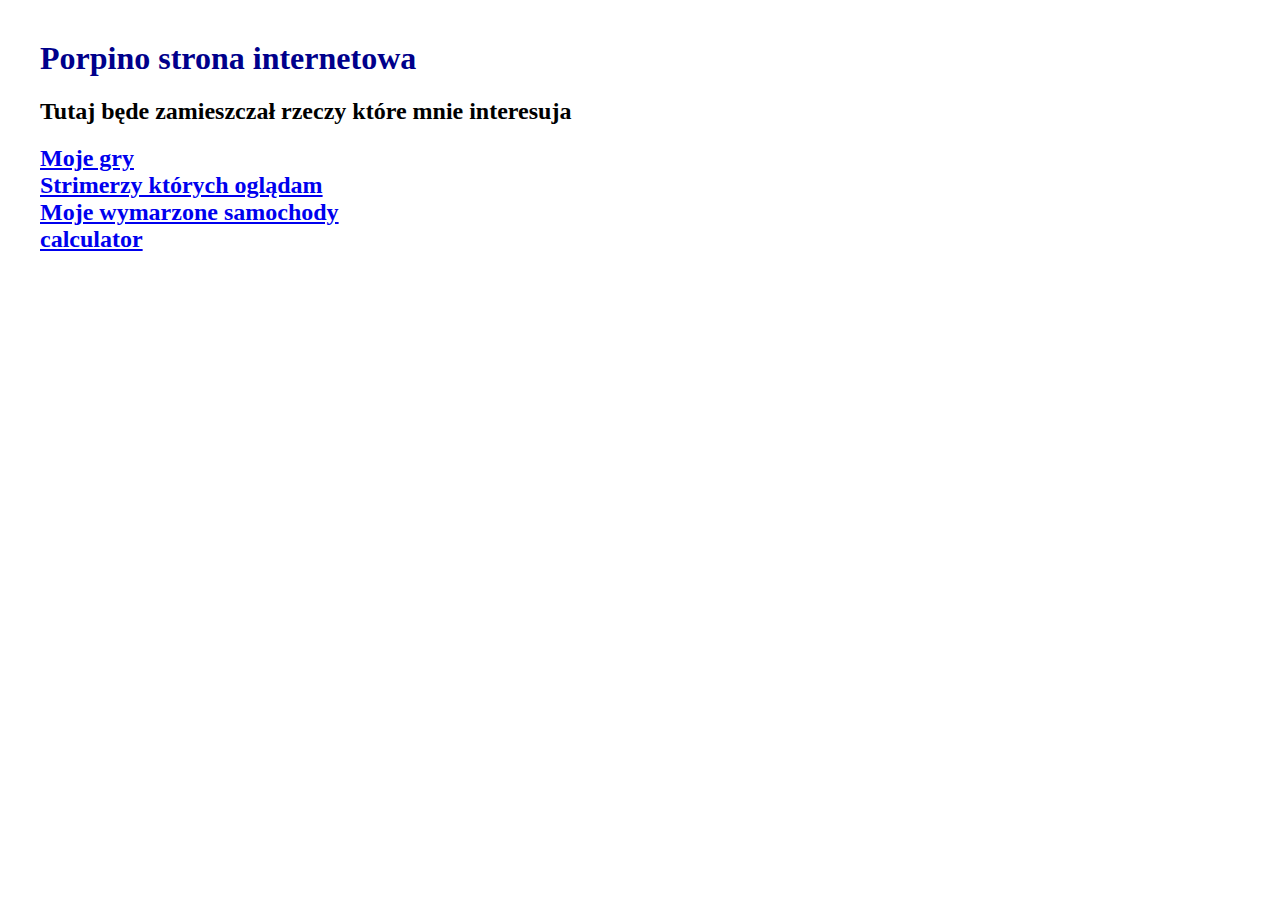
<file: index.html>
<head>
  <link href='style.css' rel='stylesheet'>
  <meta name="viewport" content="width=device-width, initial-scale=1.0">
</head>
<body>
<h1 class='mein'>Porpino strona internetowa</h1>
<h2>Tutaj będe zamieszczał rzeczy które mnie interesuja<h2>

<a href="gry.html">Moje gry</a><br>
<a href="stream.html">Strimerzy których oglądam</a><br>
<a href="samochody.html">Moje wymarzone samochody</a><br>
  <a href="calculator.html">calculator</a>

  
</body>
</file>
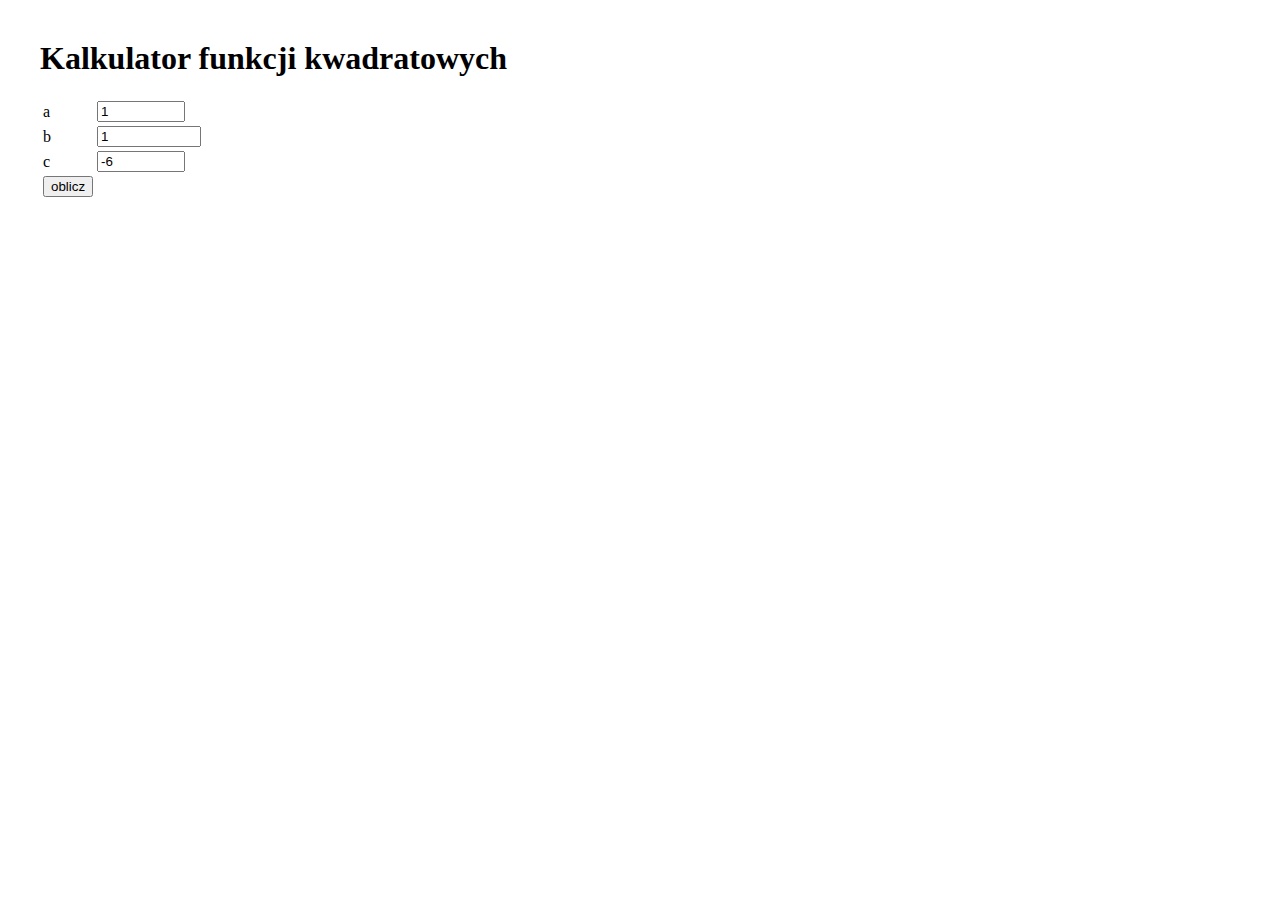
<file: calculator.html>
<head> 
 <link href='style.css' rel='stylesheet'>
  <meta name="viewport" content="width=device-width, initial-scale=1.0">

<script type="text/javascript">
    
function oblicz() {
    const a=parseFloat(document.getElementById("a").value);
    const b=parseFloat(document.getElementById("b").value);
    const c=parseFloat(document.getElementById("c").value);
    console.log("obliczam");
    console.log(a);
    document.getElementById("main").innerHTML=`${a}x^2+${b}x+${c}`;
    const delta =b*b-4*a*c;
    document.getElementById("delta").innerHTML=`delta = ${delta}`;
    const x_1 =(-b-Math.sqrt (delta))/2/a;
    document.getElementById("x_1").innerHTML=`x_1 = ${x_1}`;
    const x_2 =(-b+Math.sqrt (delta))/2/a;
    document.getElementById("x_2").innerHTML=`x_2 = ${x_2}`;
}

</script>
</head>
<body>
<h1>Kalkulator funkcji kwadratowych</h1>
<div class="calculator">
            <form name="myform" action="javascript:oblicz()"> 
                <table>
                    <tr >
                      <td>a</td>
                      <td><input type="number" name="a" id="a" min="-10000" max="10000" step="1" value="1"></td>
                    </tr>
                    
                    <tr class="b">
                      <td>b</td>
                      <td><input type="number" name="b" id="b" min="-10000" max="10000" step="0.1" value="1"></td>
                    </tr>
                    <tr >
                      <td>c</td>
                      <td><input type="number" name="c" id="c" min="-10000" max="10000" step="1" value="-6"></td>
                    </tr>
                    <tr>
                        <td><input type="submit" value="oblicz" width="120" height="30"></td>
                    </tr>
                </table>
            </form>   
        </div>
  <div class="result">
            <p id="main"></p>
            <p id="delta"></p>
            <p id="x_1"></p>
            <p id="x_2"></p>
        </div>
 </body>
</file>
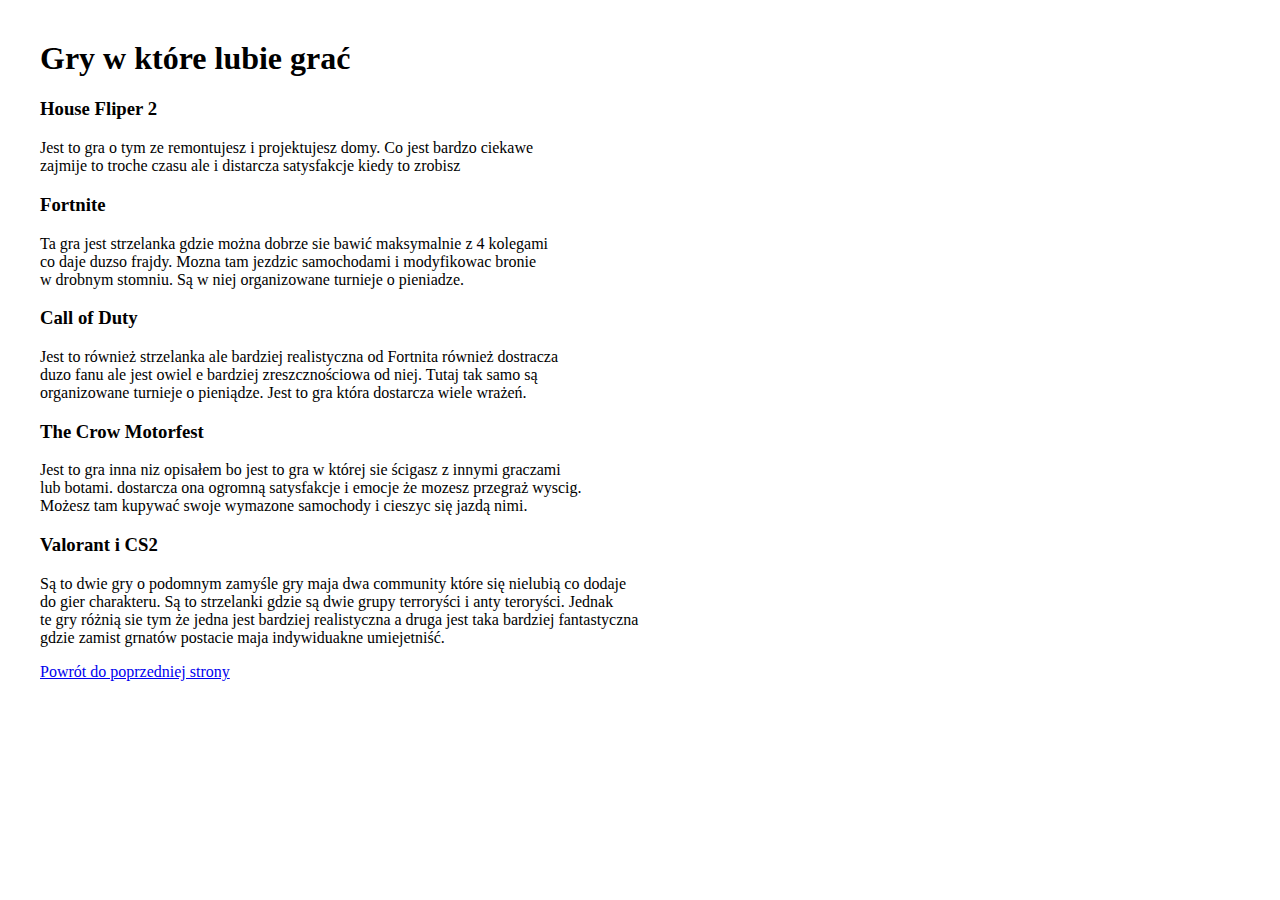
<file: gry.html>
<head>
  <link href='style.css' rel='stylesheet'>
  <meta name="viewport" content="width=device-width, initial-scale=1.0">
</head>
<body>
<h1>Gry w które lubie grać</h1>
<h3>House Fliper 2 </h3>
<p>Jest to gra o tym ze remontujesz i projektujesz domy. Co jest bardzo ciekawe <br>
  zajmije to troche czasu ale i distarcza satysfakcje kiedy to zrobisz</p>
  <h3>Fortnite</h3>
<p>Ta gra jest strzelanka gdzie można dobrze sie bawić maksymalnie z 4 kolegami <br>co daje duzso frajdy.
  Mozna tam jezdzic samochodami i modyfikowac bronie <br>w drobnym stomniu. Są w niej organizowane turnieje o pieniadze. </p>

  <h3>Call of Duty</h3>
<p>Jest to również strzelanka ale bardziej realistyczna od Fortnita również dostracza<br> duzo fanu ale jest owiel e
bardziej zreszcznościowa od niej. Tutaj tak samo są <br>organizowane turnieje o pieniądze. Jest to gra która dostarcza wiele wrażeń.</p>

  <h3>The Crow Motorfest</h3>
<p>Jest to gra inna niz opisałem bo jest to gra w której sie ścigasz z innymi graczami <br>lub botami. dostarcza ona ogromną 
satysfakcje i emocje że mozesz przegraż wyscig.<br> Możesz tam kupywać swoje wymazone samochody i cieszyc się jazdą nimi.</p>

<h3>Valorant i CS2</h3>
<p>Są to dwie gry o podomnym zamyśle gry maja dwa community które się nielubią co dodaje <br>do gier charakteru. Są to strzelanki gdzie są dwie 
 grupy terroryści i anty teroryści. Jednak <br>te gry różnią sie tym że jedna jest bardziej realistyczna a druga jest taka bardziej fantastyczna<br>
 gdzie zamist grnatów postacie maja indywiduakne umiejetniść.</p>
  <a href="index.html">Powrót do poprzedniej strony </a>
</body>
</file>
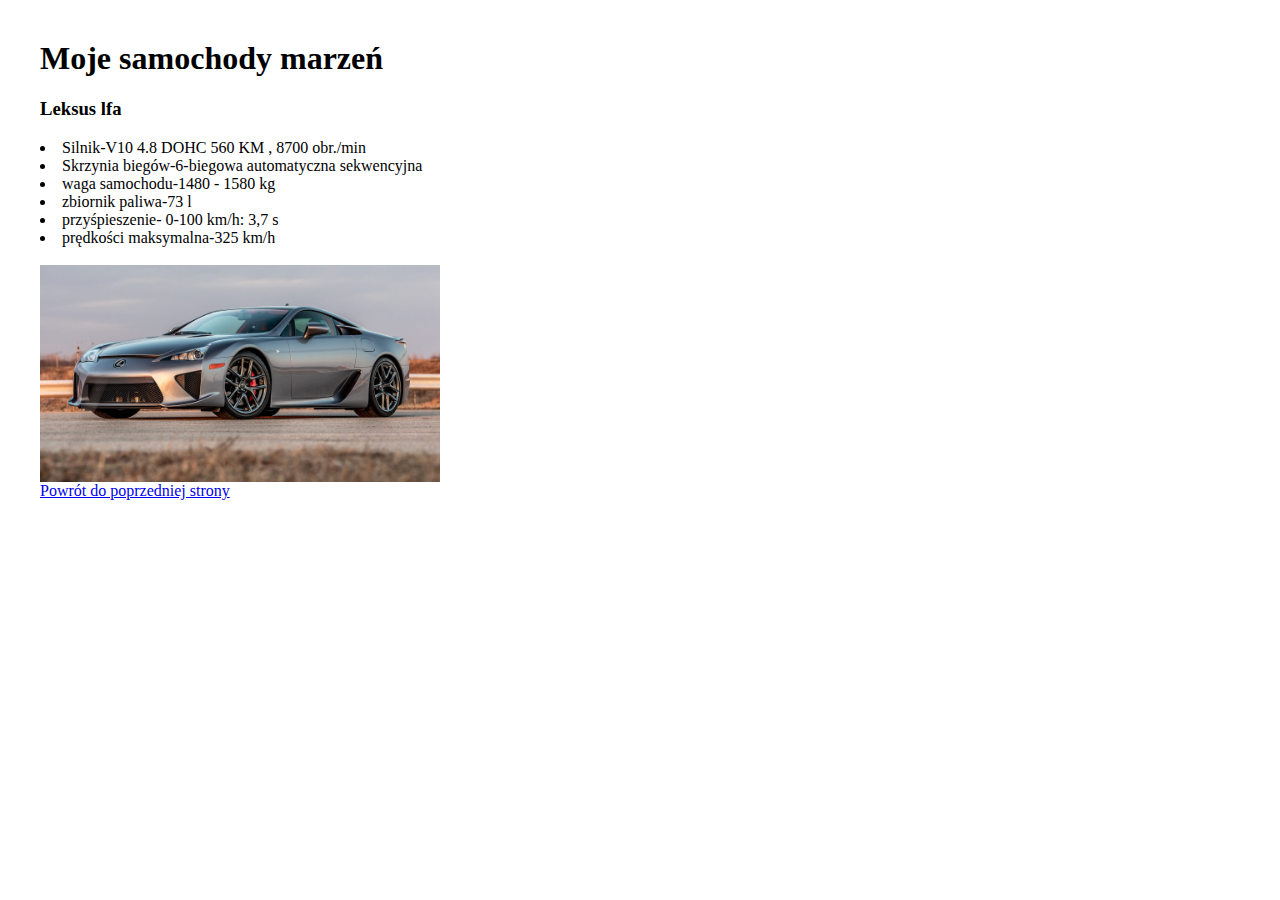
<file: samochody.html>
<head>
  <link href='style.css' rel='stylesheet'>
  <meta name="viewport" content="width=device-width, initial-scale=1.0">
</head>
<body>
<h1>Moje samochody marzeń</h1>
<h3>Leksus lfa</h3>
<li>Silnik-V10 4.8 DOHC 560 KM , 8700 obr./min</li>
<li>Skrzynia biegów-6-biegowa automatyczna sekwencyjna</li>
  <li>waga samochodu-1480 - 1580 kg</li>
  <li>zbiornik paliwa-73 l</li>
  <li>przyśpieszenie- 0-100 km/h: 3,7 s</li>
   <li>prędkości maksymalna-325 km/h</li><br>
<img src="images/lexsus zdjecie.jpg" width="400" height="auto"/>
   <br>
  <a href="index.html">Powrót do poprzedniej strony</a>
</body>
</file>
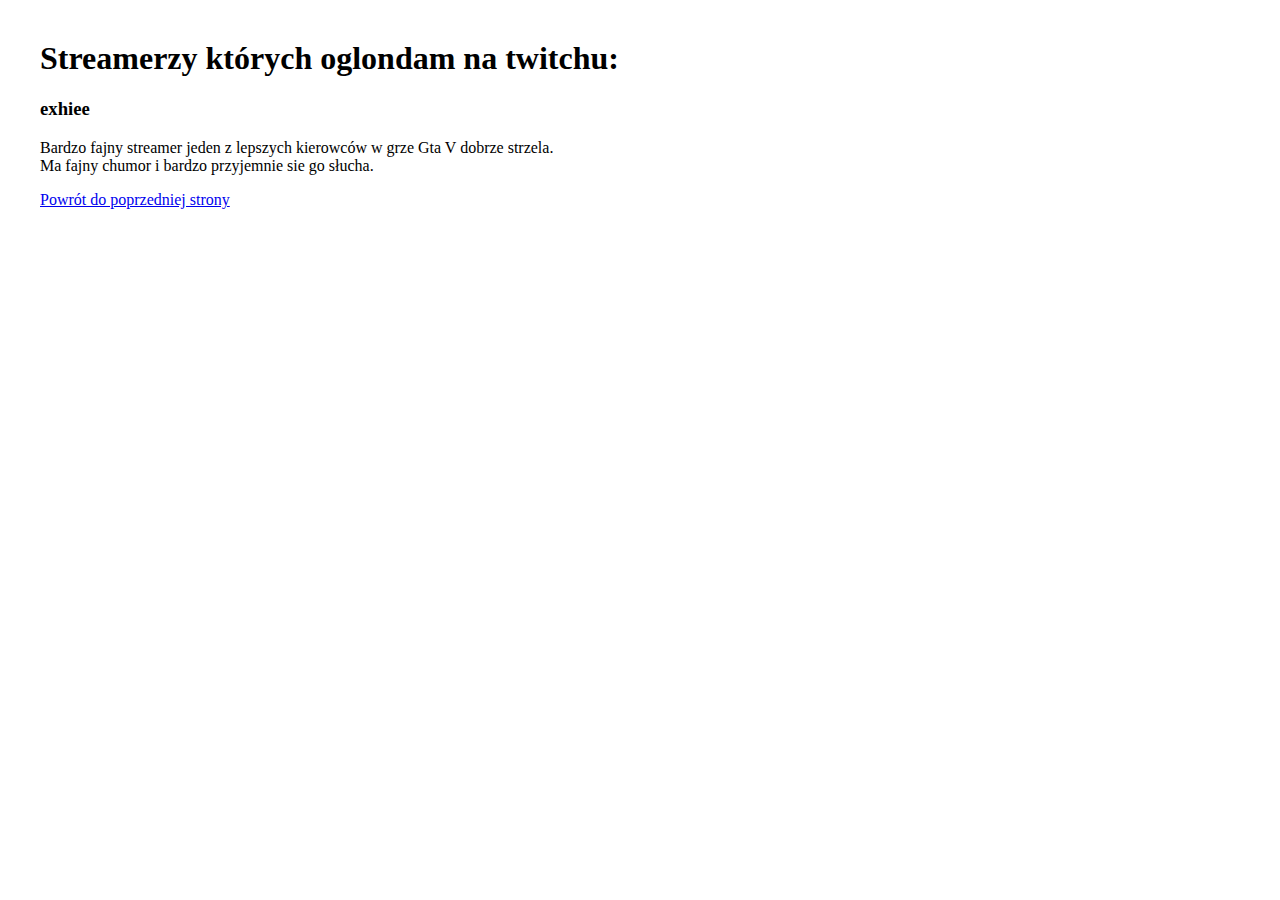
<file: stream.html>
<head>
  <link href='style.css' rel='stylesheet'>
  <meta name="viewport" content="width=device-width, initial-scale=1.0">
</head>
<body>
<h1>Streamerzy których oglondam na twitchu:</h1>
<h3>exhiee</h3>
  <p>Bardzo fajny streamer jeden z lepszych kierowców w grze Gta V dobrze strzela.<br> Ma fajny chumor i bardzo przyjemnie sie go słucha.</p>

  <a href="index.html">Powrót do poprzedniej strony</a>
</body>
</file>
<file: style.css>
.mein {

  color: darkblue;
}

body{
    margin: 40px;
}
a:hover {
  color: yellow;
  
}
</file>
